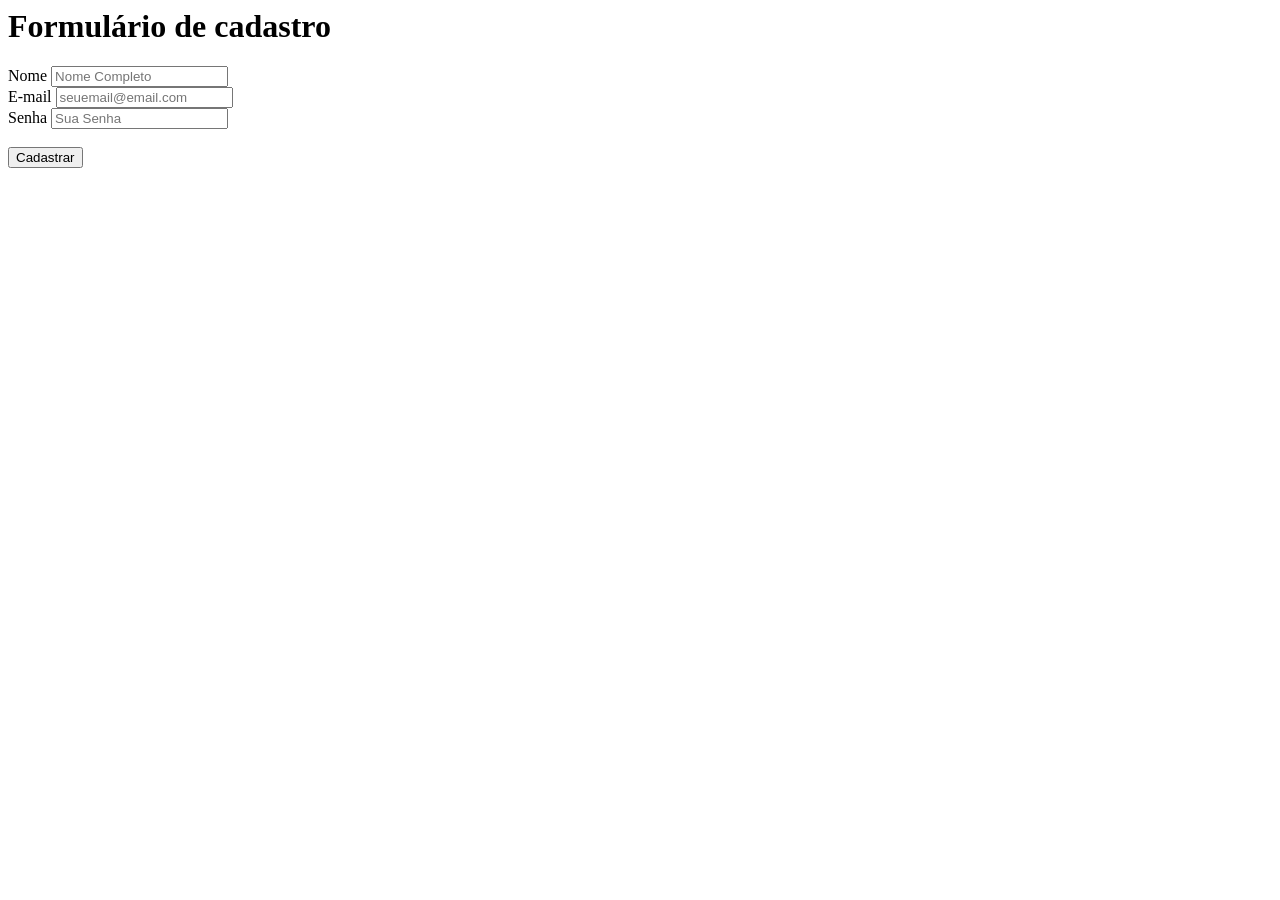
<file: FORMULARIO DE CADASTRO.html>
<DOCTYPE HTML>
<html lang="pt-br">
<head>
    <meta charset="UTF-8">
    <meta name="viewport" content="width=device-width, initial-scale=1.0">
    <title>Formulario de cadastro.</title>
</head>
<body>
    <h1>Formulário de cadastro</h1>
    <form>
        <label for="Name">Nome</label>
        <input id="Name" type="text" placeholder="Nome Completo">
        <br/>
        <label for="email">E-mail</label>
        <input id="email" type="email" placeholder="seuemail@email.com">
        <br>
        <label for="password">Senha</label>
        <input id="password" type="password" placeholder="Sua Senha">
        <br>
        <br>

        <button type="submit">Cadastrar</button>
        
    </form>
</body>
</html>
</file>
